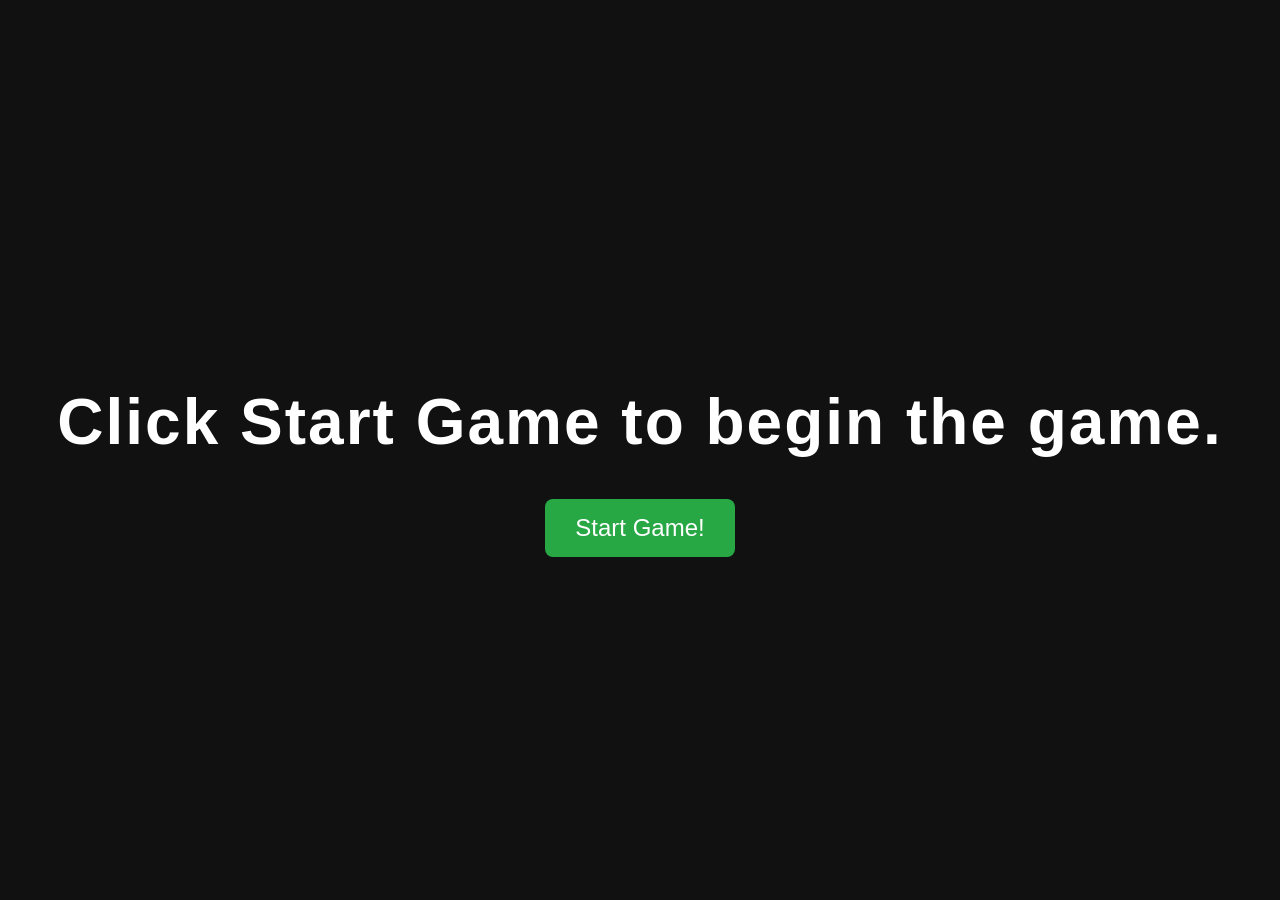
<file: index.html>
<!DOCTYPE html>
<html lang="en">
<head>
    <meta charset="UTF-8">
    <meta name="viewport" content="width=device-width, initial-scale=1.0">
    <link rel="stylesheet" href="style.css">
    <title>Start</title>
</head>
<body class="start-end-screen">
    <h1>Click Start Game to begin the game.</h1>
    <button onclick="startGame()">Start Game!</button>
    

    <script src="gameState.js"></script>
    <script src="ui.js"></script>
</body>
</html>
</file>
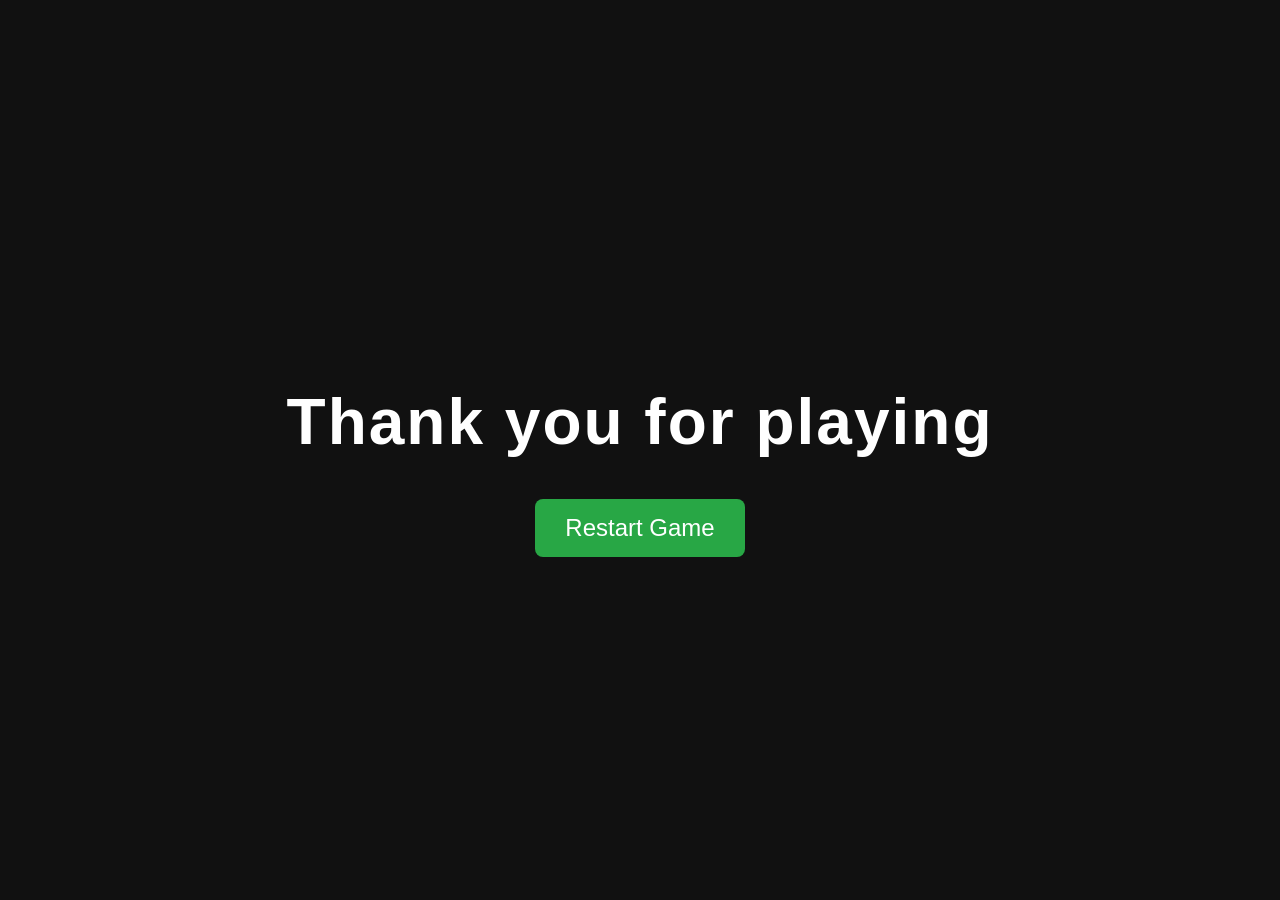
<file: End.html>
<!DOCTYPE html>
<html lang="en">
<head>
    <meta charset="UTF-8">
    <meta name="viewport" content="width=device-width, initial-scale=1.0">
    <title>Thank You</title>
    <link rel="stylesheet" href="style.css">
</head>
<body class="start-end-screen">

    <h1>Thank you for playing</h1>
    <button onclick="resetGame()">Restart Game</button>

    <script src="gameState.js"></script>
    <script src="ui.js"></script>
    
</body>
</html>
</file>
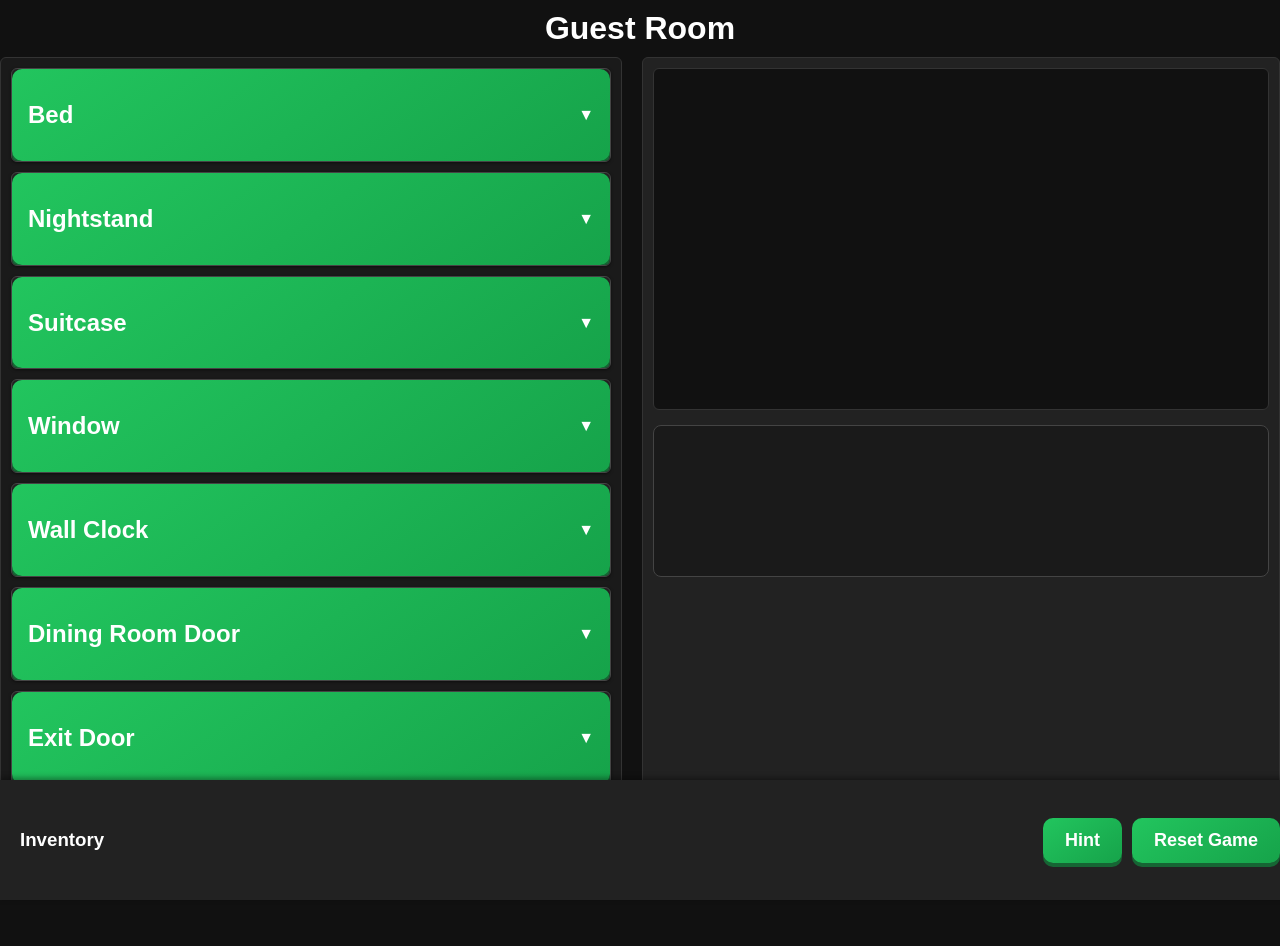
<file: Room1.html>
<!DOCTYPE html>
<html>
<head>
    <meta charset="UTF-8">
    <meta name="viewport" content="width=device-width, initial-scale=1.0">
  <title>Guest Room</title>
  <link rel="stylesheet" href="style.css">
</head>
<body>
    <div id="title">Guest Room</div><!-- Ime sobe  -->
<!-- Gornji dio stranice -->
    <div id="main">

        <div id="objekti">
            <!-- Bed -->
            <div class="objekt">
                <div class="naslovObjekta">
                    <h2>Bed</h2> <span class="strijelica">▼</span>
                </div>
                <div class="sadrzajObjekta">
                    <button onclick="inspectBed()">Inspect Bed</button>
                    <button onclick="noteBed()" class="bedHidden">Read Note</button>
                </div>
            </div>

            <!-- Nightstand -->
             <div class="objekt">
                <div class="naslovObjekta">
                    <h2>Nightstand</h2> <span class="strijelica">▼</span>
                </div>
                <div class="sadrzajObjekta">
                    <button onclick="inspectNightstand()">Inspect Nightstand</button>
                    <button onclick="unlockNightstand(this)" class="nightstandHidden">Unlock Nightstand</button>
                    <button onclick="pickupMatchbox(this)" class="nightstandHidden2">Pickup Matchbox</button>
                    <button onclick="nightstandNote()" class="nightstandHidden2">Read Torn Paper</button>
                </div>
            </div>

            <!-- Suitcase -->
            <div class="objekt">
                <div class="naslovObjekta">
                    <h2>Suitcase</h2> <span class="strijelica">▼</span>
                </div>
                <div class="sadrzajObjekta">
                    <button onclick="inspectSuitcase()">Inspect Suitcase</button>
                    <button onclick="nightstandKey(this)" class="suitcaseHidden">Pickup Small Key</button>
                    <button onclick="suitcaseNote()" class="suitcaseHidden">Read Note</button>
                </div>
            </div>

            <!-- Window -->
            <div class="objekt">
                <div class="naslovObjekta">
                    <h2>Window</h2> <span class="strijelica">▼</span>
                </div>
                <div class="sadrzajObjekta">
                    <button onclick="inspectWindow()">Inspect Window</button>
                    <button onclick="lightCandles(this)" class="windowHidden">Light Candles</button>
                </div>
            </div>


            <!-- Wall clock -->
            <div class="objekt">
                <div class="naslovObjekta">
                    <h2>Wall Clock</h2> <span class="strijelica">▼</span>
                </div>
                <div class="sadrzajObjekta">
                    <button onclick="inspectClock()">Inspect Wall Clock</button>
                    <button onclick="changeTime()" class="clockHidden">Change Clock Time</button>
                    <button onclick="keyRoom2(this) " class="clockHidden2">Pickup Dining Room Key</button>
                </div>
            </div>

            <!-- Dining room door -->
            <div class="objekt">
                <div class="naslovObjekta">
                    <h2>Dining Room Door</h2> <span class="strijelica">▼</span>
                </div>
                <div class="sadrzajObjekta">
                    <button onclick="inspectDoor2()">Inspect Dining Room Door</button>
                    <button onclick="unlockRoom2(this)" class="room2Hidden">Unlock Dining Room</button>
                    <button onclick="enterRoom2()" class="room2Hidden2">Enter Dining Room</button>
                </div>
            </div>

            <!-- Exit door -->
            <div class="objekt">
        <div class="naslovObjekta">
            <h2>Exit Door</h2> <span class="strijelica">▼</span>
        </div>
        <div class="sadrzajObjekta">
                 <button onclick="inspectExitDoor()">Inspect Exit Door</button>
                 <button onclick="showExitPuzzle()" class="exitHidden">Enter Code</button>
                 <button onclick="finishGame()" class="exitHidden2">Exit</button>
                </div>
            </div>


            
        </div>
        <!-- Desni dio za text i unosenje stvari -->
        <div id="desniDio">
            <div id="textLog"></div>
            <div id="puzzleArea"></div>
        </div>
    </div>
    
<!-- Inventory  -->
    <div id="inventoryBar">
    <div id="inventoryLeft">
        <h3>Inventory</h3>
        <div id="inventoryItems"></div>
    </div>

    <div id="inventoryRight">
        <button onclick="showHint()" class="hintBtn">Hint</button>
        <button onclick="resetGame()" class="resetBtn">Reset Game</button>
    </div>
</div>



    <!-- Javascript -->
     <script src="gameState.js"></script>
     <script src="ui.js"></script>
     <script src="room1.js"></script>
     <script src="hints.js"></script>
</body>
</html>
</file>
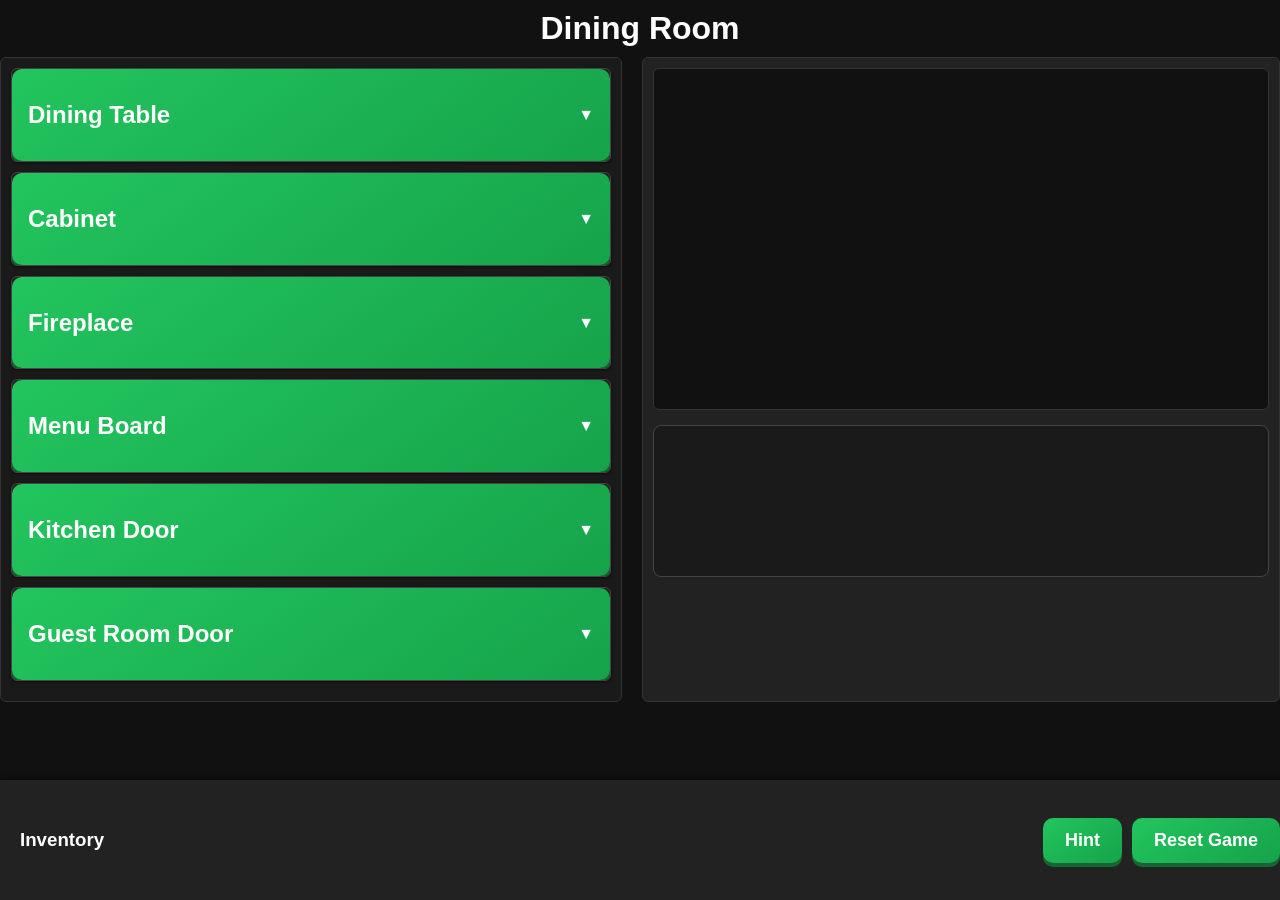
<file: Room2.html>
<!DOCTYPE html>
<html>
<head>
    <meta charset="UTF-8">
    <meta name="viewport" content="width=device-width, initial-scale=1.0">
  <title>Dining Room</title>
  <link rel="stylesheet" href="style.css">
</head>
<body>
    <div id="title">Dining Room</div><!-- Ime sobe  -->
<!-- Gornji dio stranice -->
    <div id="main">

        <div id="objekti">
            <!-- Dining Table -->
            <div class="objekt">
                <div class="naslovObjekta">
                    <h2>Dining Table</h2> <span class="strijelica">▼</span>
                </div>
                <div class="sadrzajObjekta">
                    <button onclick="inspectTable()">Inspect Dining Table</button>
                </div>
            </div>
            <!-- Cabinet -->
            <div class="objekt">
                <div class="naslovObjekta">
                    <h2>Cabinet</h2> <span class="strijelica">▼</span>
                </div>
                <div class="sadrzajObjekta">
                    <button onclick="inspectCabinet()">Inspect Cabinet</button>
                    <button onclick="inspectNoteCabinet()" class="cabinetHidden">Read note</button>
                </div>
            </div>
            <!-- Fireplace -->
            <div class="objekt">
                <div class="naslovObjekta">
                    <h2>Fireplace</h2> <span class="strijelica">▼</span>
                </div>
                <div class="sadrzajObjekta">
                    <button onclick="inspectFireplace()">Inspect Fireplace</button>
                    <button onclick="inspectFireplaceButtons()" class="fireplaceHidden">Inspect Buttons</button>
                    <button onclick="fireplaceNote()" class="fireplaceHidden2">Read note</button>
                    <button onclick="kitchenKeyPickup(this)" class="fireplaceHidden2">Pick up kitchen key</button>
                </div>
            </div>
            <!-- Menu Board -->
            <div class="objekt">
                <div class="naslovObjekta">
                    <h2>Menu Board</h2> <span class="strijelica">▼</span>
                </div>
                <div class="sadrzajObjekta">
                    <button onclick="inspectMenu()">Inspect Menu Board</button>
                    <button onclick="inspectMenu2()" class="menuHidden">Inspect Backside</button>
                    <button onclick="showMenuPuzzle(this)" class="menuHidden">Inspect Buttons</button>
                </div>
            </div>
            <!-- Kitchen Door -->
            <div class="objekt">
                <div class="naslovObjekta">
                    <h2>Kitchen Door</h2> <span class="strijelica">▼</span>
                </div>
                <div class="sadrzajObjekta">
                    <button onclick="inspectKitchenDoor()">Inspect Kitchen Door</button>
                    <button onclick="unlockKitchen(this)" class="kitchenHidden">Unlock Kitchen Door</button>
                    <button onclick="enterRoom3()" class="kitchenHidden2">Enter Kitchen</button>
                </div>
            </div>
            <!-- Guest Room Door -->
            <div class="objekt">
                <div class="naslovObjekta">
                    <h2>Guest Room Door</h2> <span class="strijelica">▼</span>
                </div>
                <div class="sadrzajObjekta">
                    <button onclick="enterRoom1()">Enter Guest Room</button>
                </div>
            </div>

           


            
        </div>
        <!-- Desni dio za text i unosenje stvari -->
        <div id="desniDio">
            <div id="textLog"></div>
            <div id="puzzleArea"></div>
        </div>
    </div>
    
<!-- Inventory  -->
    <div id="inventoryBar">
    <div id="inventoryLeft">
        <h3>Inventory</h3>
        <div id="inventoryItems"></div>
    </div>

    <div id="inventoryRight">
        <button onclick="showHint()" class="hintBtn">Hint</button>
        <button onclick="resetGame()" class="resetBtn">Reset Game</button>
    </div>
</div>



    <!-- Javascript -->
     <script src="gameState.js"></script>
     <script src="ui.js"></script>
     <script src="room2.js"></script>
     <script src="hints.js"></script>
</body>
</html>
</file>
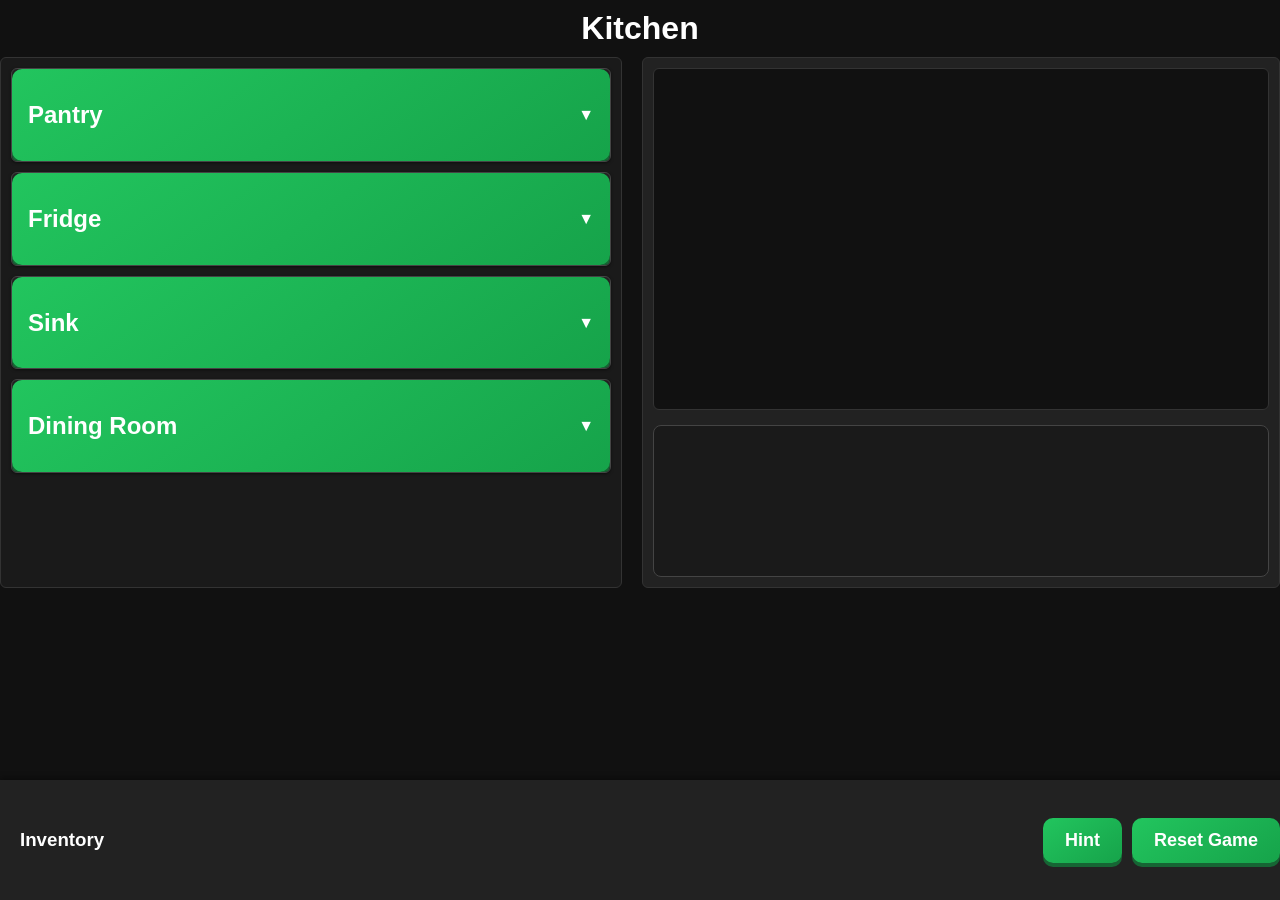
<file: Room3.html>
<!DOCTYPE html>
<html>
<head>
    <meta charset="UTF-8">
    <meta name="viewport" content="width=device-width, initial-scale=1.0">
  <title>Kitchen</title>
  <link rel="stylesheet" href="style.css">
</head>
<body>
    <div id="title">Kitchen</div><!-- Ime sobe  -->
<!-- Gornji dio stranice -->
    <div id="main">

        <div id="objekti">
            <!-- Pantry -->
            <div class="objekt">
                <div class="naslovObjekta">
                    <h2>Pantry</h2> <span class="strijelica">▼</span>
                </div>
                <div class="sadrzajObjekta">
                    <button onclick="inspectPantry()">Inspect Pantry</button>
                    <button onclick="notePantry()" class="pantryHidden">Read Note</button>
                    <button onclick="pantrySacks(this)" class="pantryHidden">Move Sacks</button>
                </div>
            </div>
            <!-- Fridge -->
            <div class="objekt">
                <div class="naslovObjekta">
                    <h2>Fridge</h2> <span class="strijelica">▼</span>
                </div>
                <div class="sadrzajObjekta">
                    <button onclick="inspectFridge()">Inspect Fridge</button>
                    <button onclick="noteFridge()" class="fridgeHidden">Read paper on the fridge</button>
                </div>
            </div>

            <!-- Sink -->
            <div class="objekt">
                <div class="naslovObjekta">
                    <h2>Sink</h2> <span class="strijelica">▼</span>
                </div>
                <div class="sadrzajObjekta">
                    <button onclick="inspectSink()">Inspect Sink</button>
                    <button onclick="noteSink()" class="sinkHidden">Read note</button>
                </div>
            </div>

            <!-- Dining Room Door -->
            <div class="objekt">
                <div class="naslovObjekta">
                    <h2>Dining Room</h2> <span class="strijelica">▼</span>
                </div>
                <div class="sadrzajObjekta">
                    <button onclick="returnRoom2()">Enter Dining Room</button>
                </div>
            </div>

           


            
        </div>
        <!-- Desni dio za text i unosenje stvari -->
        <div id="desniDio">
            <div id="textLog"></div>
            <div id="puzzleArea"></div>
        </div>
    </div>
    
<!-- Inventory  -->
    <div id="inventoryBar">
    <div id="inventoryLeft">
        <h3>Inventory</h3>
        <div id="inventoryItems"></div>
    </div>

    <div id="inventoryRight">
        <button onclick="showHint()" class="hintBtn">Hint</button>
        <button onclick="resetGame()" class="resetBtn">Reset Game</button>
    </div>
</div>



    <!-- Javascript -->
     <script src="gameState.js"></script>
     <script src="ui.js"></script>
     <script src="room3.js"></script>
     <script src="hints.js"></script>
</body>
</html>
</file>
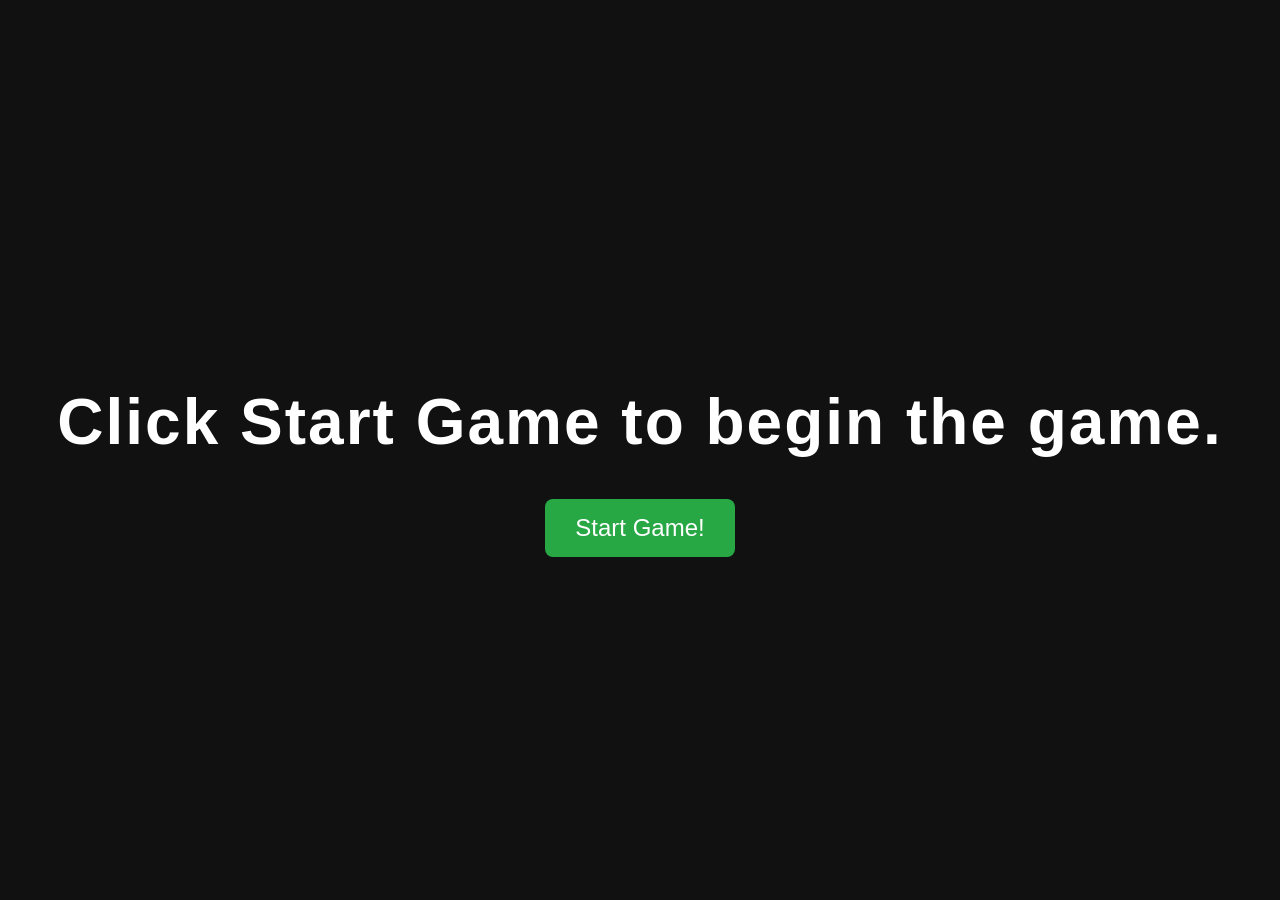
<file: Start.html>
<!DOCTYPE html>
<html lang="en">
<head>
    <meta charset="UTF-8">
    <meta name="viewport" content="width=device-width, initial-scale=1.0">
    <link rel="stylesheet" href="style.css">
    <title>Start</title>
</head>
<body class="start-end-screen">
    <h1>Click Start Game to begin the game.</h1>
    <button onclick="startGame()">Start Game!</button>
    

    <script src="gameState.js"></script>
    <script src="ui.js"></script>
</body>
</html>
</file>
<file: style.css>
body {
    margin: 0;
    font-family: Arial, sans-serif;
    background-color: #111; 
    color: #eee; 
}

/* Ime sobe */
#title{
    text-align: center;
    font-size: 32px;
    font-weight: bold;
    margin: 10px 0; 
    color:white;
}

/* Izgled srednjih djelova */
#main {
    display: flex;          
    gap: 20px;               
    padding-bottom: 140px; 
}

/* objekti */
#objekti {
    flex: 1;                 
    max-width: 600px;        
    background-color: #1a1a1a; 
    padding: 10px;
    overflow-y: auto;        
    border: 1px solid #333;
    border-radius: 6px;
}

/* Text dio */
#desniDio {
    flex: 1;                 
    background-color: #222; 
    padding: 10px;
    min-width: 200px;       
    border: 1px solid #333;
    border-radius: 6px;
}
#textLog {
    background-color: #111;
    border: 1px solid #333;
    padding: 10px;
    height: 320px;
    border-radius: 6px;
    overflow-y: auto;
    color: #eee;
}

/* Izgled objekata */
.objekt{
    background-color: #222;
    border: 1px solid #444;    
    border-radius: 6px;        
    margin-bottom: 10px;       
    overflow: hidden;          
    box-shadow: 0 1px 3px rgba(0,0,0,0.5);
}
.naslovObjekta {
    cursor: pointer;
    padding: 12px 16px;
    font-weight: bold;
    display: flex;
    justify-content: space-between;
    align-items: center;
    color: white;
    background: linear-gradient(145deg, #22c55e, #16a34a); 
    border-radius: 10px; 
    border: none;
    box-shadow: 0 4px 0 #166534;
    transition: transform 0.1s ease, box-shadow 0.2s ease;
}
.naslovObjekta:hover {
    transform: translateY(-2px);
}
.naslovObjekta:active {
    transform: translateY(2px);
    box-shadow: 0 2px 0 #0f421a;
}


.sadrzajObjekta {
    display: none;
    padding: 10px 16px;
    background:#111;
    border-radius: 10px;
    border: none;
    box-shadow: 0 3px 0 #0f421a; 
}


.sadrzajObjekta button {
    display: block;
    width: 100%;
    margin: 5px 0;
    padding: 8px;
    border: 2px solid #28a745; 
    border-radius: 8px;
    background-color: #111; 
    color: #fff; 
    cursor: pointer;
    font-weight: bold;
    transition: background-color 0.2s, transform 0.1s;
}

.sadrzajObjekta button:hover {
    background-color: #222; 
    transform: scale(1.05);
}

.sadrzajObjekta button:active {
    transform: scale(0.95);
}

/* Kada se stisne na panel */
.strijelica {
    display: inline-block;
    transition: transform 0.3s;
}

.otvoreno .strijelica {
    transform: rotate(180deg);
}

/* Inventory */
#inventoryBar {
    position: fixed;
    bottom: 0;
    left: 0;
    width: 100%;
    height: 100px;
    background-color: #222;
    color: white;
    display: flex;
    justify-content: space-between;
    align-items: center;
    padding: 10px 20px;
    box-shadow: 0 -2px 6px rgba(0,0,0,0.4);
}

#inventoryLeft {
    display: flex;
    align-items: center;
    gap: 20px;
}

#inventoryRight {
    display: flex;
    align-items: center;
    gap: 10px;
    margin-right: 20px; 
}


#inventoryItems {
    display: flex;          
    flex-wrap: wrap;        
    gap: 10px;              
}

.inventoryItem {
    display: inline-flex;         
    align-items: center;
    justify-content: center;
    padding: 8px 12px;           
    border: 2px solid #28a745;  
    border-radius: 8px;            
    background-color: #111;      
    color: #fff;                  
    font-weight: bold;
    font-size: 16px;
    box-shadow: 0 2px 4px rgba(0,0,0,0.5); 
    transition: transform 0.2s ease, box-shadow 0.2s ease;
}

.inventoryItem:hover {
    transform: translateY(-3px); 
    box-shadow: 0 4px 8px rgba(0,0,0,0.6); 
}

.hintBtn, .resetBtn {
    font-size: 18px;
    padding: 12px 22px;
    border: none;
    border-radius: 10px;
    font-weight: bold;
    cursor: pointer;
    color: white;
    transition: transform 0.1s ease, box-shadow 0.2s ease, opacity 0.2s;
}

/* Hint */
.hintBtn {
    background: linear-gradient(145deg, #22c55e, #16a34a);
    box-shadow: 0 4px 0 #166534;
}

.hintBtn:hover {
    transform: translateY(-2px);
}

/* Reset */
.resetBtn {
    background: linear-gradient(145deg, #22c55e, #16a34a);
    box-shadow: 0 4px 0 #166534;
}

.resetBtn:hover {
    transform: translateY(-2px);
}

.hintBtn:active, .resetBtn:active {
    transform: translateY(2px);
    box-shadow: 0 2px 0 rgba(0,0,0,0.3);
}

/* Puzzle dio */
#puzzleArea {
    margin-top: 15px;
    padding: 15px;
    min-height: 120px;
    background-color: #1a1a1a; 
    border: 1px solid #444;
    border-radius: 8px;
    color: #eee;
    display: flex;
    flex-direction: column;
    align-items: center;
}

#puzzleArea h3 {
    margin-top: 0;
    text-align: center;
    font-size: 24px;
}

#puzzleArea input {
    width: 50px;
    text-align: center;
    font-size: 20px;
    margin: 5px;
    background-color: #222;
    border: 2px solid #28a745; 
    border-radius: 6px;
    color: #eee;
    font-weight: bold;
}

#puzzleArea button {
    margin-top: 10px;
    padding: 10px 20px;
    background-color: #28a745;
    border: none;
    border-radius: 8px;
    color: white;
    cursor: pointer;
    font-weight: bold;
    font-size: 18px;
    transition: background-color 0.2s, transform 0.1s;
}

#puzzleArea button:hover {
    background-color: #218838;
    transform: scale(1.05);
}

#puzzleArea button:active {
    transform: scale(0.95);
}

/* Sakrij buttone */
.sadrzajObjekta [class*="Hidden"] {
    display: none;
}

/* Suitcase */
.codeRow {
    display: flex;
    justify-content: center;
    gap: 20px;
    margin: 15px 0;
}

.codeSlot {
    display: flex;
    flex-direction: column;
    align-items: center;
}

.symbol {
    font-size: 22px;
    margin-bottom: 5px;
}

/* Clock */
.clue-green {
    color: green;
    font-weight: bold;
}

/* Pantry */
.pantryPuzzleContainer {
    display: flex;
    justify-content: center;
    align-items: center;
    gap: 25px;
    margin-top: 30px;
}

.pantryPuzzleBtn {
    font-size: 22px;
    padding: 20px 30px;
    width: 150px;
    height: 80px;
    background-color: #28a745; 
    border: none;
    border-radius: 8px;
    cursor: pointer;
    font-weight: bold;
    color: white;
    transition: background-color 0.2s, transform 0.1s;
}

.pantryPuzzleBtn:hover {
    background-color: #218838;
    transform: scale(1.05);
}

.pantryPuzzleBtn:disabled {
    opacity: 0.5;
    cursor: not-allowed;
    transform: none;
}

/* Exit */
.exitPuzzleRow {
    display: flex;
    justify-content: center;
    gap: 15px;
    margin-top: 20px;
}

.exitSlot {
    display: flex;
    flex-direction: column;
    align-items: center;
}

.exitColor {
    width: 24px;
    height: 24px;
    margin-bottom: 5px;
    border: 1px solid #333;
}

.red { background: red; }
.green { background: green; }
.purple { background: purple; }
.white { background: white; }
.blue { background: blue; }
.black { background: black; }

.exitSlot input {
    width: 50px;
    font-size: 20px;
    text-align: center;
    background-color: #222;
    border: 2px solid #28a745;
    border-radius: 6px;
    color: #eee;
    font-weight: bold;
}

/* GG */
body.start-end-screen {
    margin: 0;
    height: 100vh;
    display: flex;
    flex-direction: column;
    align-items: center;
    justify-content: center;
    background-color: #111;
    color: white;
    font-family: Arial, sans-serif;
    text-align: center;
}

body.start-end-screen h1 {
    font-size: 64px;
    letter-spacing: 2px;
    margin-bottom: 40px;
}

body.start-end-screen button {
    font-size: 24px;
    padding: 15px 30px;
    border: none;
    border-radius: 8px;
    background-color: #28a745;
    color: white;
    cursor: pointer;
    transition: background-color 0.2s, transform 0.1s;
}

body.start-end-screen button:hover {
    background-color: #218838;
    transform: scale(1.05);
}
</file>
